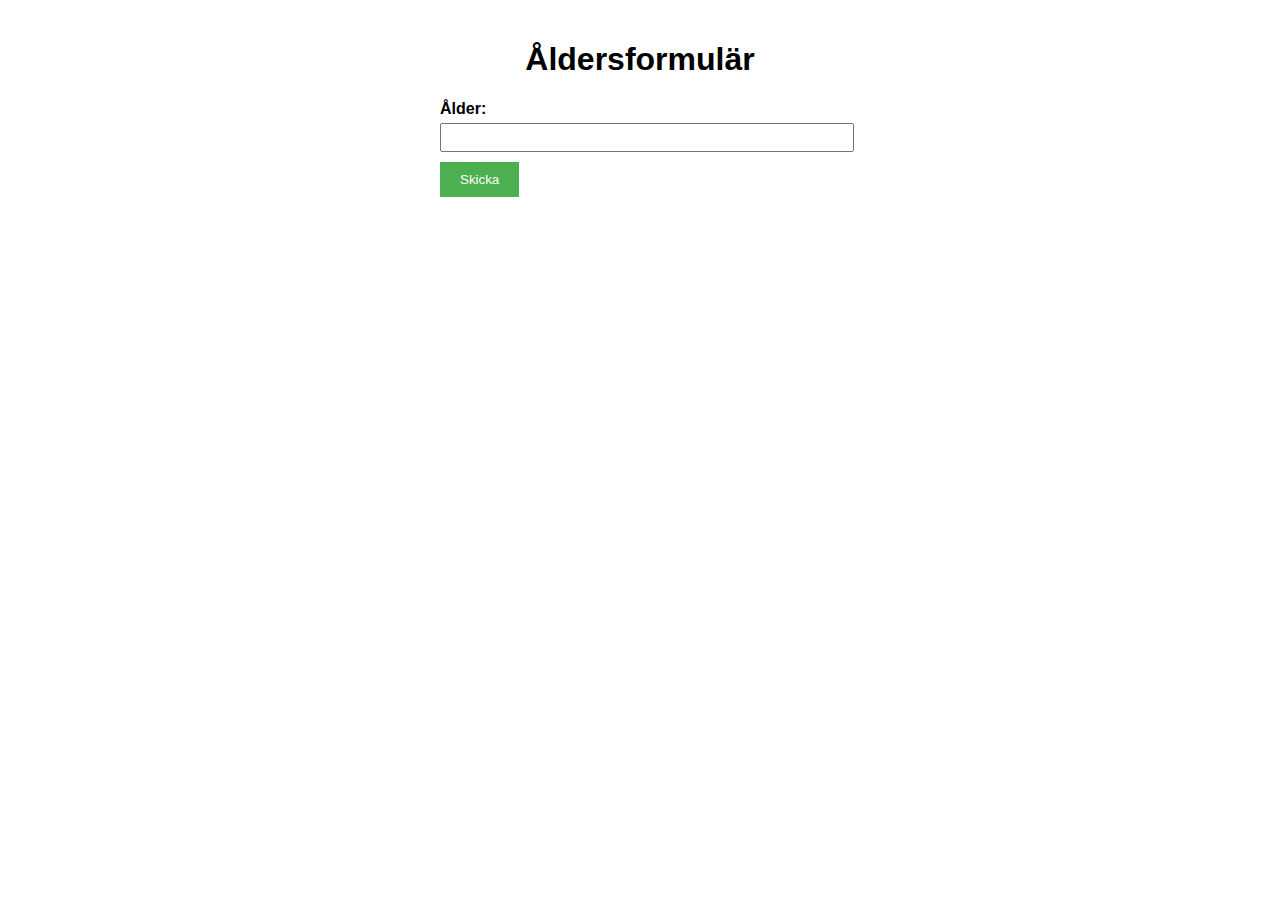
<file: age form/index.html>
<!DOCTYPE html>
<html lang="en">
<head>
    <meta charset="UTF-8">
    <meta http-equiv="X-UA-Compatible" content="IE=edge">
    <meta name="viewport" content="width=device-width, initial-scale=1.0">
    <link rel="stylesheet" href="styles.css">
    <title>Document</title>
</head>
<body>
    <h1>Åldersformulär</h1>
    <form>
      <label for="age">Ålder:</label>
      <input type="number" id="age" required>
      <button type="button" onclick="showMessage()">Skicka</button>
    </form>
    <div id="message"></div>
    
    <script src="script.js"></script>
  </body>
</html>
</file>
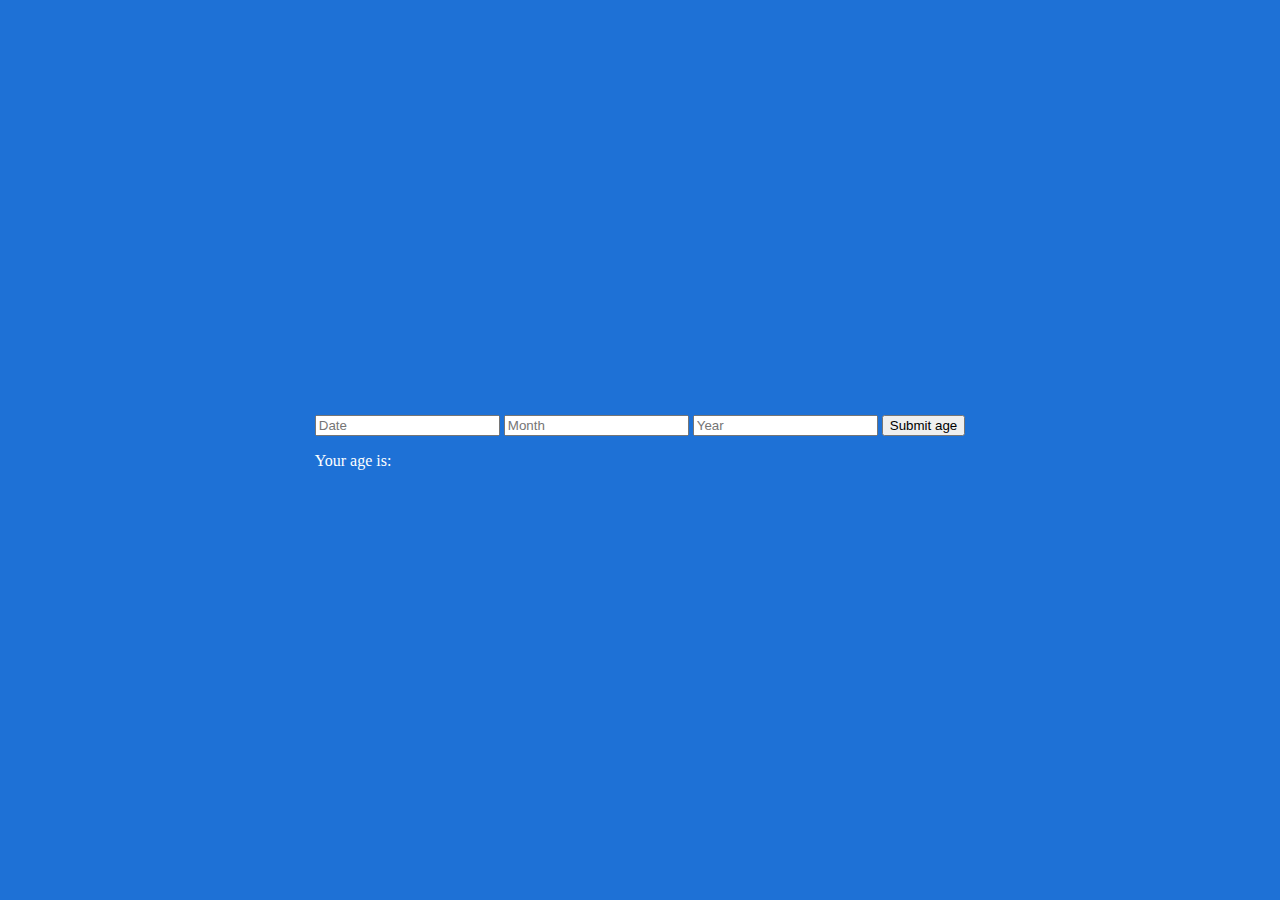
<file: age-calculator/index.html>
<!DOCTYPE html>
<html lang="en">
<head>
    <meta charset="UTF-8">
    <meta http-equiv="X-UA-Compatible" content="IE=edge">
    <meta name="viewport" content="width=device-width, initial-scale=1.0">
    <link rel="stylesheet" href="styles.css">
    <title>Document</title>
</head>
<body>
    <main id="main">
        <form id="form">
            <input id="date" type="number" placeholder="Date">
            <input id="month" type="number" placeholder="Month">
            <input id="year" type="number" placeholder="Year">
            <button type="submit">Submit age</button>
            <p>Your age is: <span id="age-span"></span></p>
        </form>
    </main>

    <script src="script.js"></script>
</body>
</html>
</file>
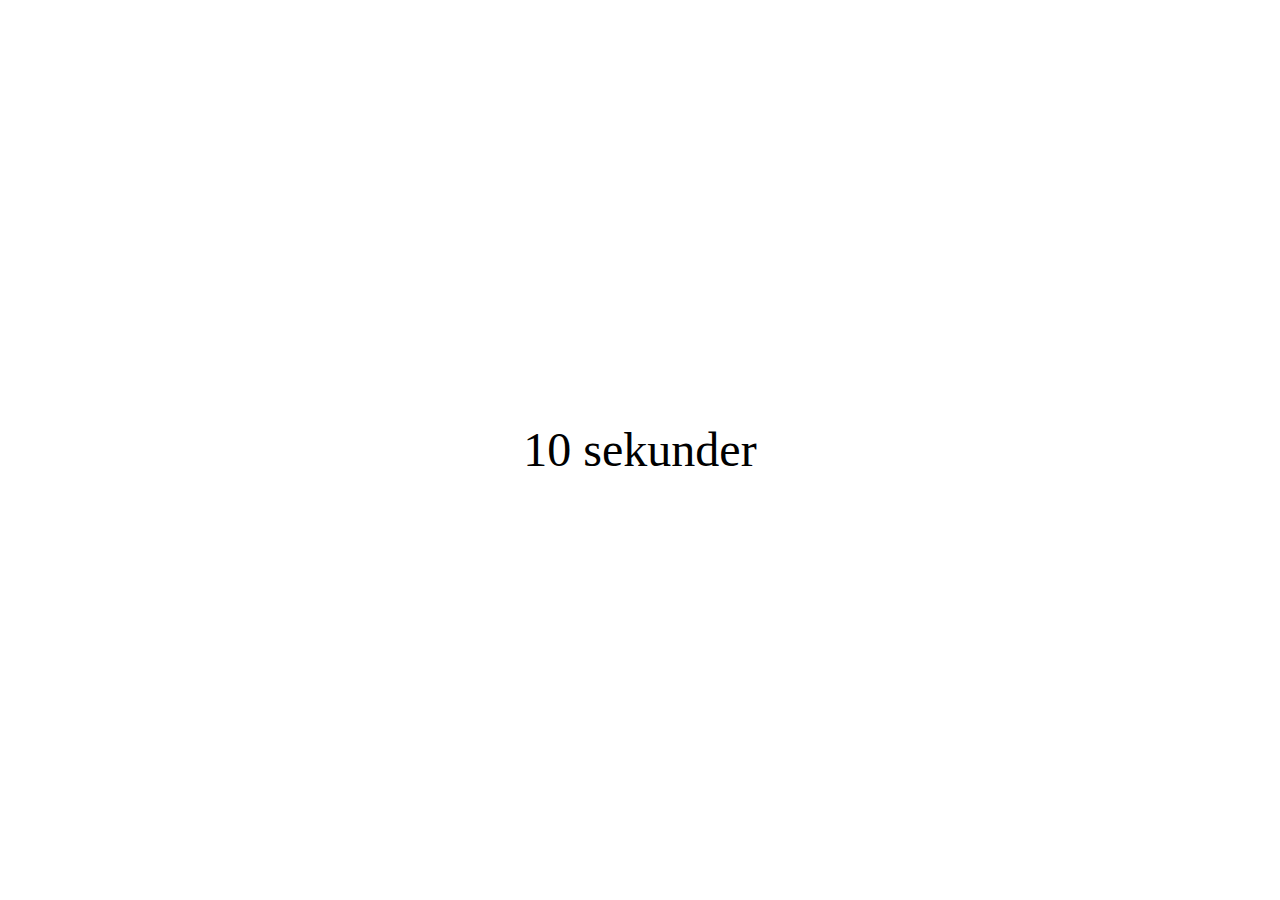
<file: countdown-from-10/index.html>
<!DOCTYPE html>
<html lang="en">
<head>
    <meta charset="UTF-8">
    <meta http-equiv="X-UA-Compatible" content="IE=edge">
    <meta name="viewport" content="width=device-width, initial-scale=1.0">
    <link rel="stylesheet" href="styles.css">
    <title>Countdown</title>
</head>
<body>
    <p>
        <span id="seconds">10</span>
        <span id="text">sekunder</span>
    </p>
    <script src="./script.js"></script>
</body>
</html>
</file>
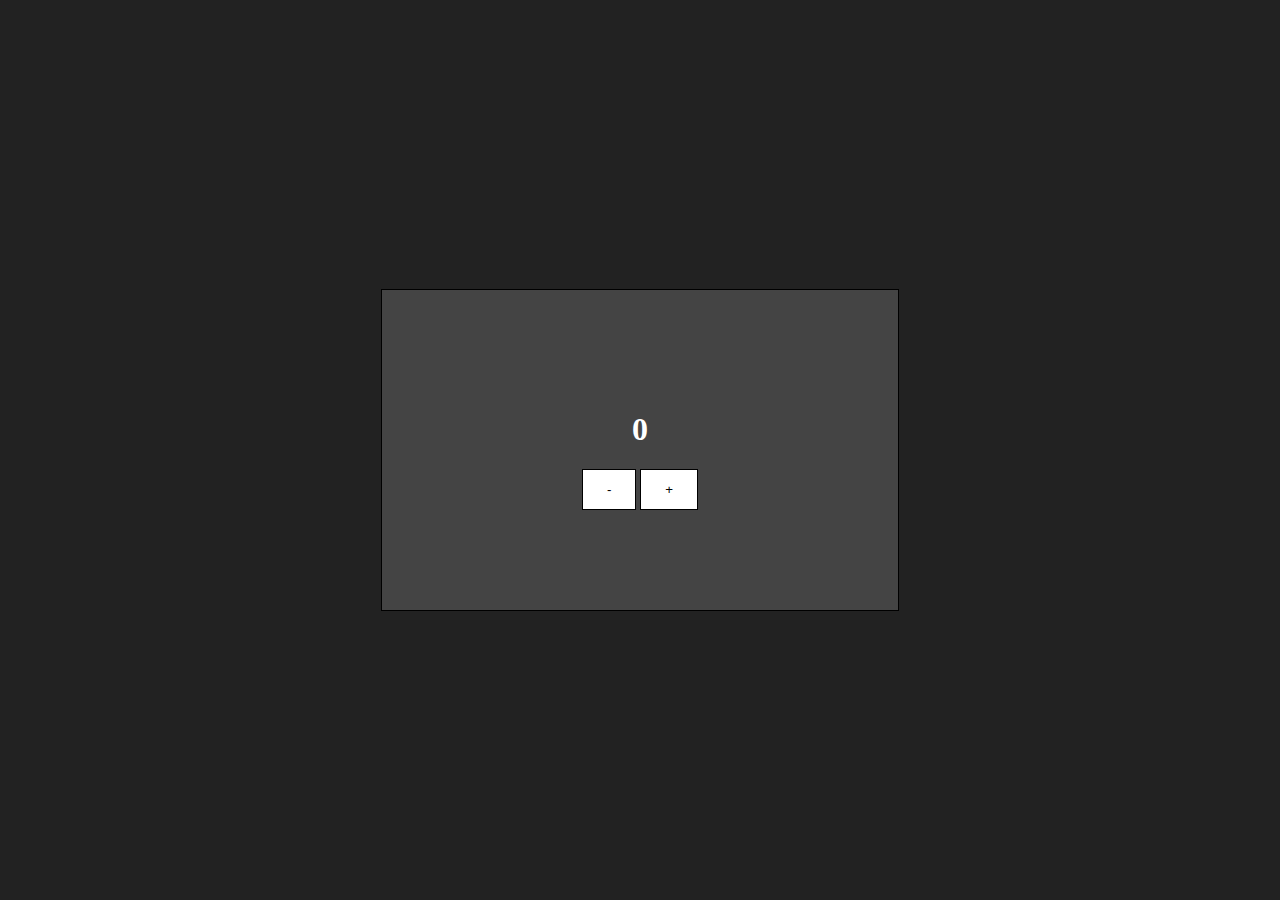
<file: Local Storage Counter/index.html>
<!DOCTYPE html>
<html lang="en">
<head>
    <meta charset="UTF-8">
    <meta http-equiv="X-UA-Compatible" content="IE=edge">
    <meta name="viewport" content="width=device-width, initial-scale=1.0">
    <title>Local Storage Counter</title>
    <link rel="stylesheet" href="styles.css">
</head>
<body>
    <div id="container">
        <h1 id="count">0</h1>
        <div id="button-container">
            <button id="minus">-</button>
            <button id="plus">+</button>
        </div>
    </div>

    <script src="script.js"></script>
</body>
</html>
</file>
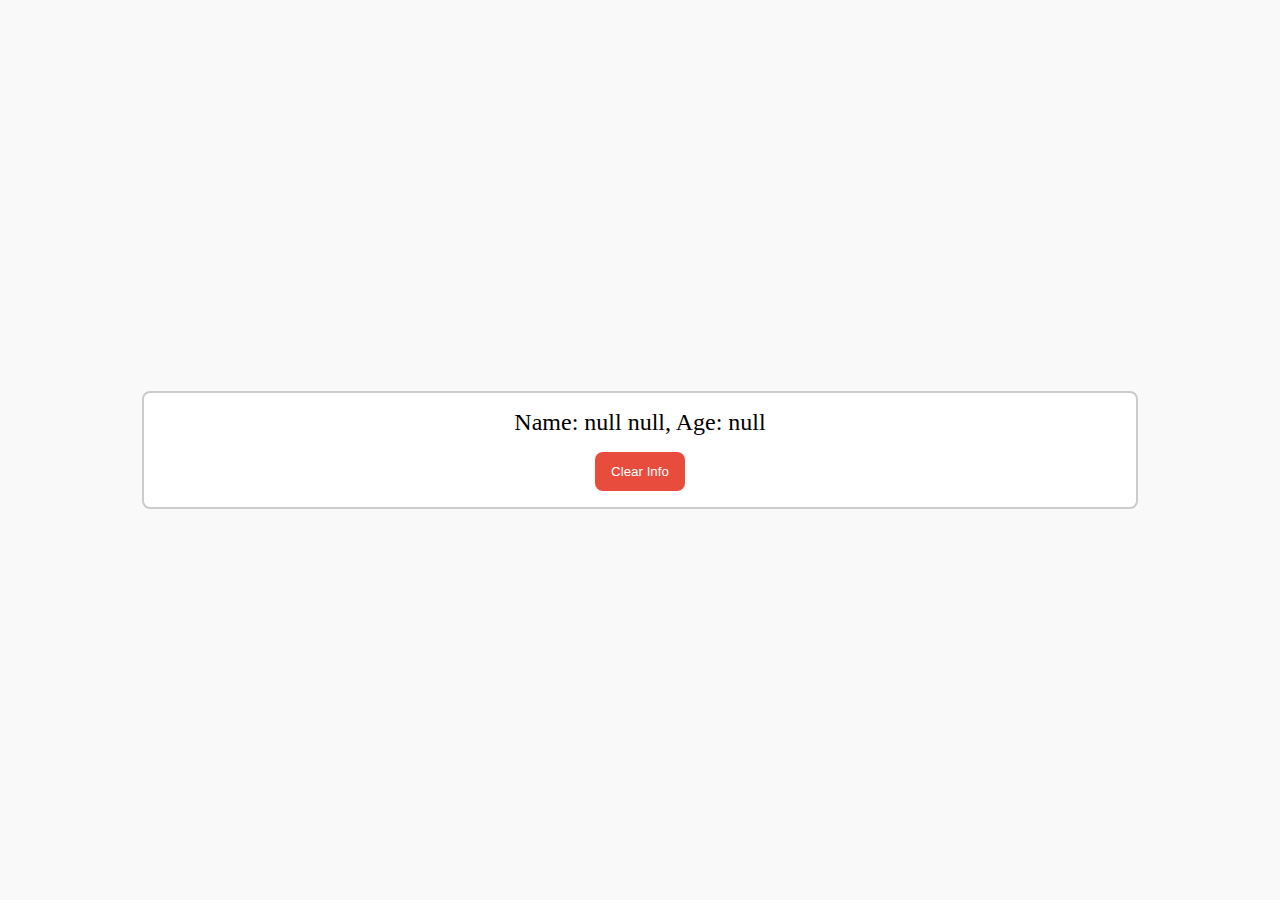
<file: name-prompter/index.html>
<!DOCTYPE html>
<html>
  <head>
    <title>Name Prompter</title>
    <link rel="stylesheet" type="text/css" href="styles.css">
  </head>
  <body>
    <div id="container">
      <div id="info"></div>
      <button id="clear-button">Clear Info</button>
    </div>

    <script src="script.js"></script>
  </body>
</html>
</file>
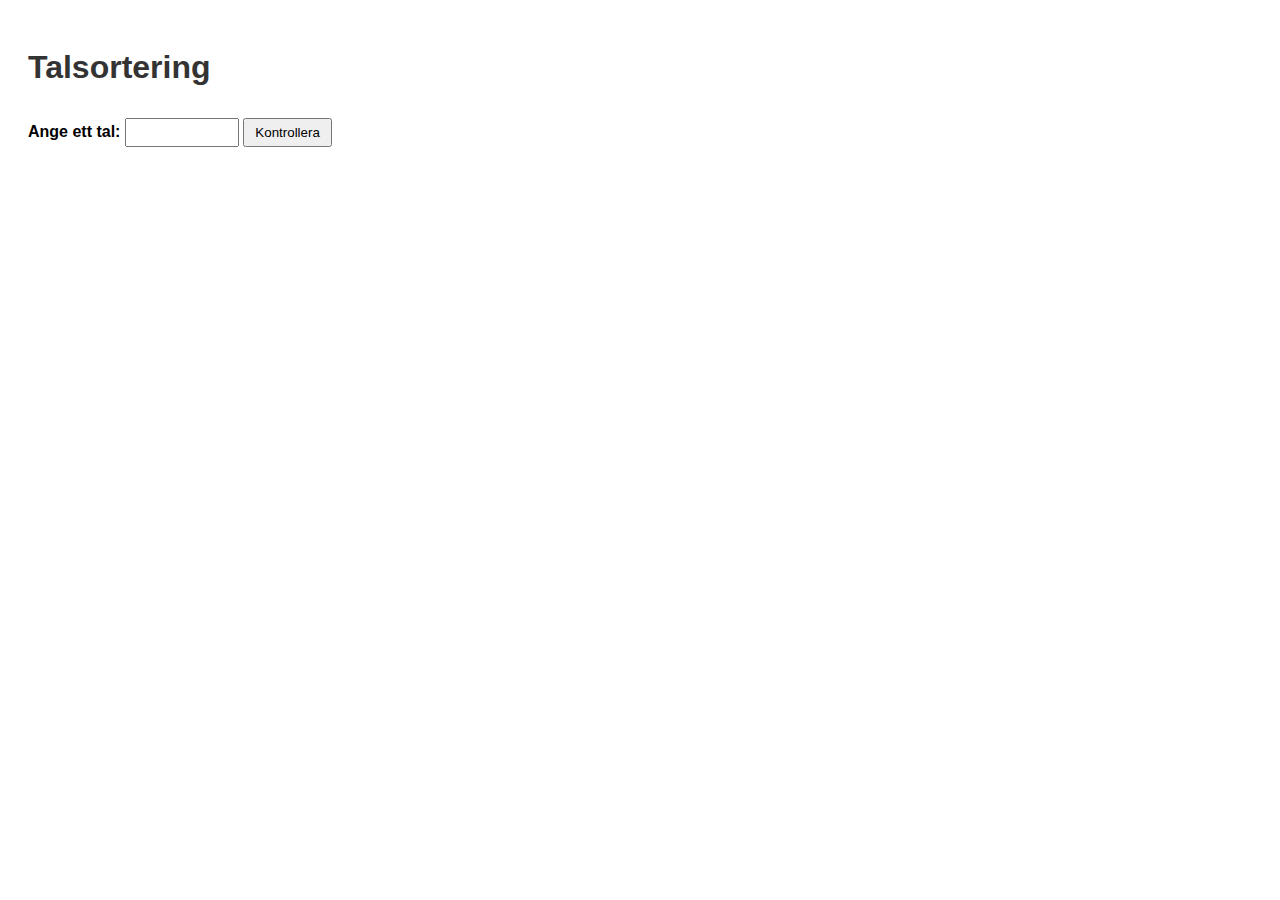
<file: positive negative or 0/index.html>
<!DOCTYPE html>
<html lang="en">
<head>
    <meta charset="UTF-8">
    <meta http-equiv="X-UA-Compatible" content="IE=edge">
    <meta name="viewport" content="width=device-width, initial-scale=1.0">
    <link rel="stylesheet" href="styles.css">
    <title>Document</title>
</head>
<body>
    <h1>Talsortering</h1>
    <label for="number">Ange ett tal:</label>
    <input type="number" id="number">
    <button onclick="checkNumber()">Kontrollera</button>
    <p id="result"></p>
  
    <script src="script.js"></script>
  </body>
</html>
</file>
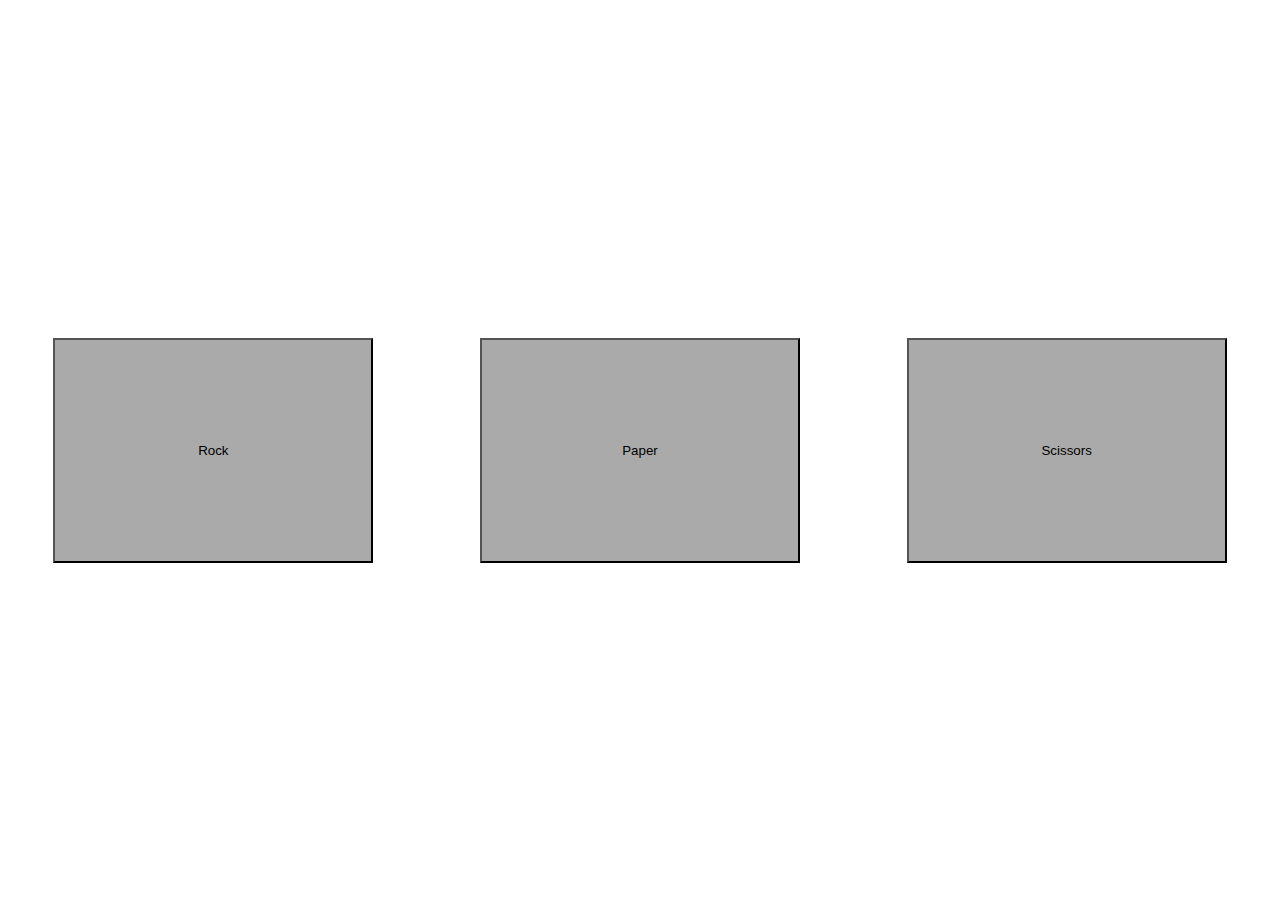
<file: rock-paper-scissors/index.html>
<!DOCTYPE html>
<html lang="en">
<head>
    <meta charset="UTF-8">
    <meta http-equiv="X-UA-Compatible" content="IE=edge">
    <meta name="viewport" content="width=device-width, initial-scale=1.0">
    <link rel="stylesheet" href="styles.css">
    <title>Document</title>
</head>
<body>
    <main>
        <div id="button-container">
            <button onclick="chooseRock()">Rock</button>
            <button id="paper" onclick="choosePaper()">Paper</button>
            <button onclick="chooseScissors()">Scissors</button>    
        </div>
        <button id="play-again"><span id="result"></span> click to play again</button>
    </main>
    
    <script src="./script.js"></script>
</body>
</html>
</file>
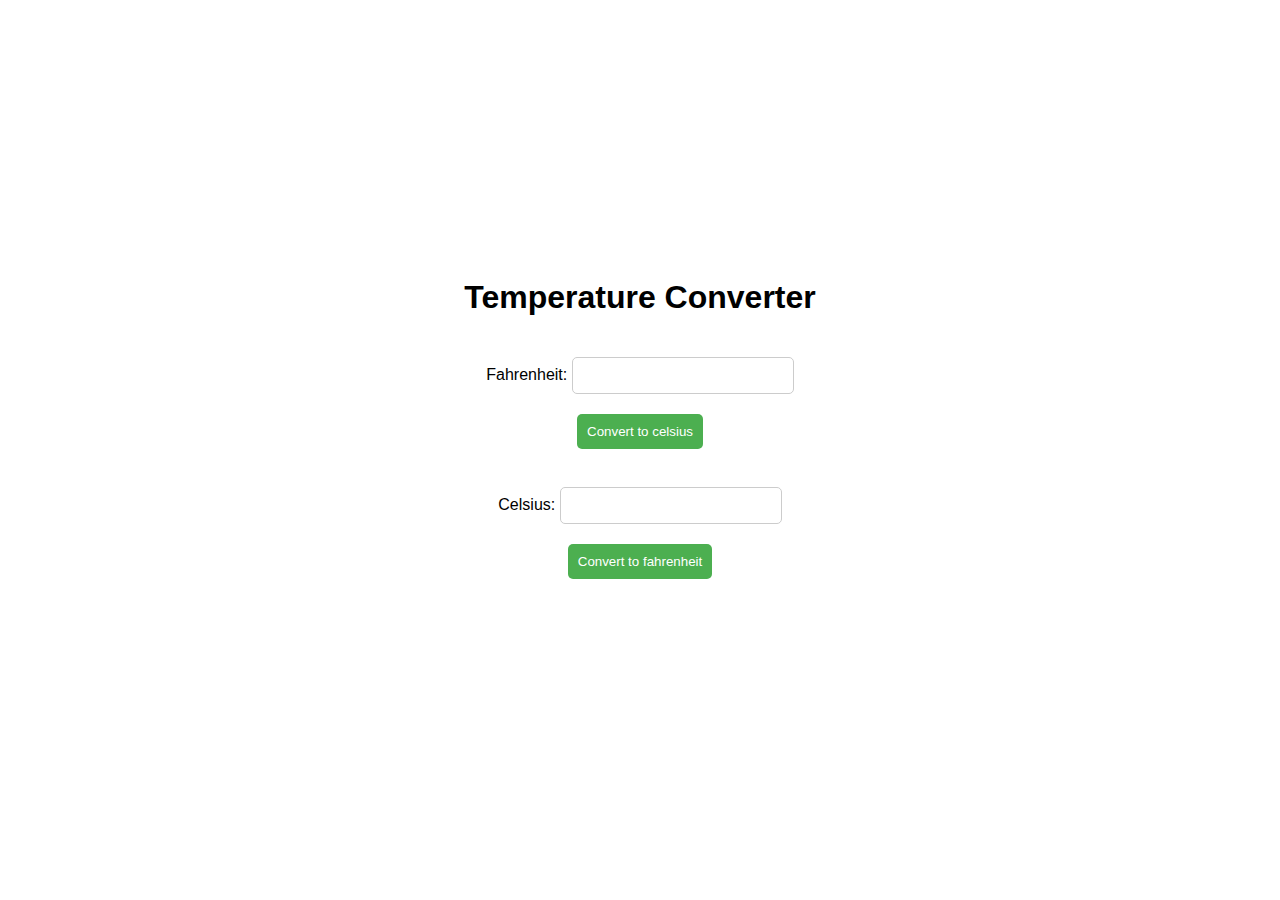
<file: temperature-converter/index.html>
<!DOCTYPE html>
<html>
  <head>
    <meta charset="UTF-8">
    <meta http-equiv="X-UA-Compatible" content="IE=edge">
    <meta name="viewport" content="width=device-width, initial-scale=1.0">
    <title>Temperaturkonverterare</title>
    <link rel="stylesheet" href="styles.css">
  </head>
  <body>
    <h1>Temperature Converter</h1>
    <label>
      Fahrenheit:
      <input type="number" id="fahrenheit-input" />
    </label>
    <button onclick="convertToCelsius()">Convert to celsius</button>
    <br />
    <label>
      Celsius:
      <input type="number" id="celsius-input" />
    </label>
    <button onclick="convertToFahrenheit()">Convert to fahrenheit</button>
    <br />
    <p id="result"></p>

    <script src="script.js"></script>
  </body>
</html>
</file>
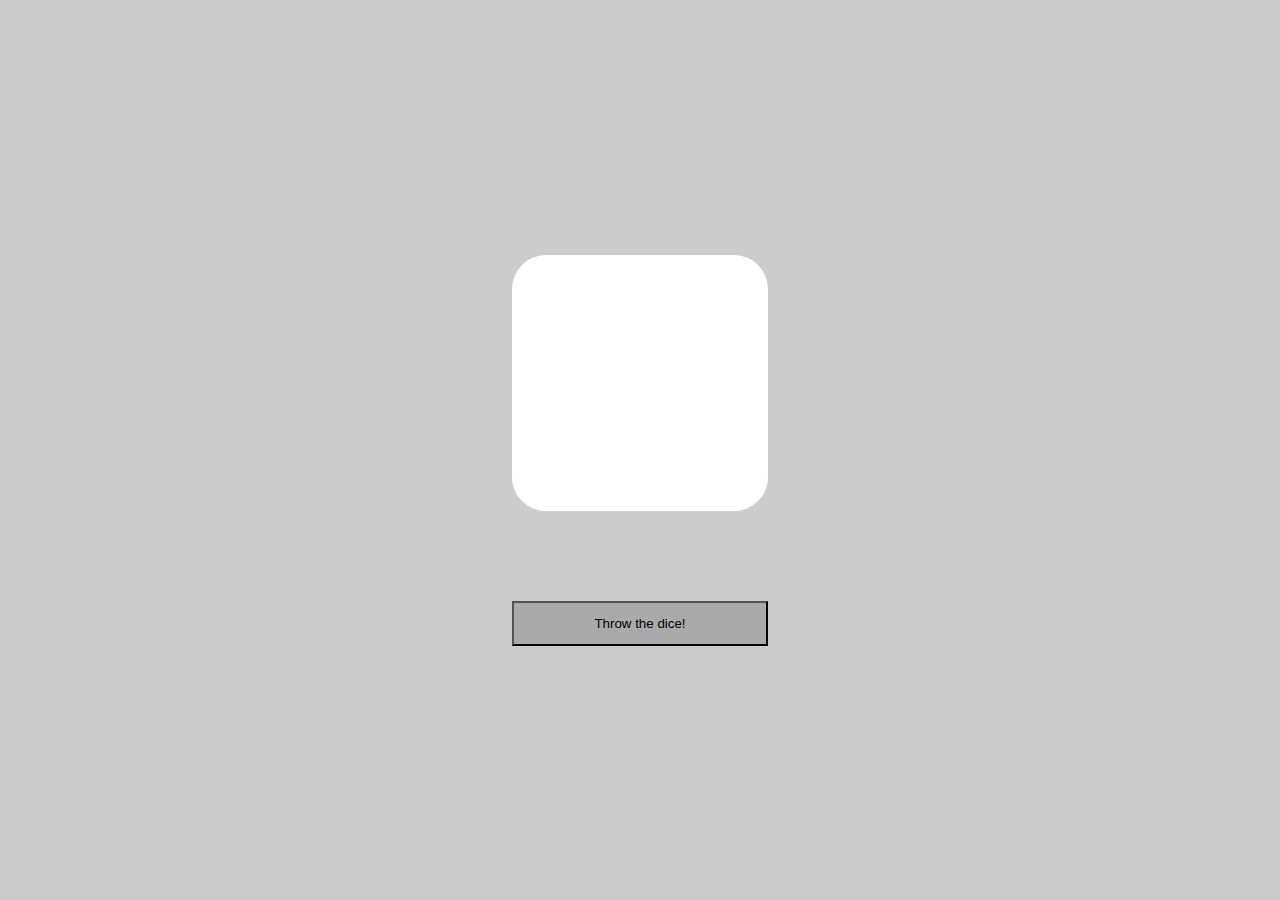
<file: throw-dice/index.html>
<!DOCTYPE html>
<html lang="en">
<head>
    <meta charset="UTF-8">
    <meta http-equiv="X-UA-Compatible" content="IE=edge">
    <meta name="viewport" content="width=device-width, initial-scale=1.0">
    <link rel="stylesheet" href="styles.css">
    <title>Document</title>
</head>
<body>
    <div id="dice">
        
    </div>
    <button id="button" onclick="pickRandom()">Throw the dice!</button>
    <script src="./script.js"></script>
</body>
</html>
</file>
<file: age form/styles.css>
body {
    font-family: Arial, sans-serif;
    max-width: 400px;
    margin: 0 auto;
    padding: 20px;
  }
  
  h1 {
    text-align: center;
  }
  
  form {
    margin-top: 20px;
  }
  
  label {
    display: block;
    margin-bottom: 5px;
    font-weight: bold;
  }
  
  input[type="number"] {
    width: 100%;
    padding: 5px;
    margin-bottom: 10px;
  }
  
  button {
    padding: 10px 20px;
    background-color: #4CAF50;
    color: white;
    border: none;
    cursor: pointer;
  }
  
  #message {
    margin-top: 20px;
    font-weight: bold;
  }
</file>
<file: age-calculator/styles.css>
body {
    width: 100vw;
    height: 100vh;
    background-color: rgb(30, 113, 214);
    margin: 0;
    color: white;
}

#main {
    width: 100vw;
    height: 100vh;
    display: flex;
    justify-content: center;
    align-items: center;
}
</file>
<file: countdown-from-10/styles.css>
body {
    height: 98vh;
    display: flex;
    justify-content: center;
    align-items: center;
    font-size: 3rem;
}
</file>
<file: Local Storage Counter/styles.css>
body {
    width: 100vw;
    height: 100vh;
    margin: 0;
    display: flex;
    justify-content: center;
    align-items: center;
    background-color: #222;
}

#container {
    border: 1px solid black;
    display: flex;
    flex-direction: column;
    justify-content: center;
    align-items: center;
    padding: 100px 200px;
    background-color: #444;
}

button {
    background-color: white;
    border: 1px solid black;
    padding: 12px 24px;
}

h1 {
    color: white;
}
</file>
<file: name-prompter/styles.css>
body {
    height: 100vh;
    margin: 0;
    display: flex;
    justify-content: center;
    align-items: center;
    background-color: #f9f9f9;
}

#container {
    width: 75%;
    text-align: center;
    font-size: 24px;
    padding: 16px;
    border: 2px solid #ccc;
    border-radius: 8px;
    background-color: #fff;
}

/* Ja hadd ChatGPT ti laga en snyggan knapp */
#clear-button {
    background-color: #e74c3c;
    color: #fff;
    border: none;
    border-radius: 8px;
    padding: 12px 16px;
    margin-top: 16px;
    cursor: pointer;
    transition: background-color 0.2s ease-in-out;
}

#clear-button:hover {
    background-color: #c0392b;
}
</file>
<file: positive negative or 0/styles.css>
body {
    font-family: Arial, sans-serif;
    padding: 20px;
  }
  
  h1 {
    color: #333;
  }
  
  label {
    font-weight: bold;
  }
  
  input[type="number"] {
    width: 100px;
    padding: 5px;
  }
  
  button {
    margin-top: 10px;
    padding: 5px 10px;
  }
  
  #result {
    margin-top: 20px;
    font-weight: bold;
  }
  
  .positive {
    color: green;
  }
  
  .negative {
    color: red;
  }
  
  .zero {
    color: blue;
  }
</file>
<file: rock-paper-scissors/styles.css>
* {
    margin: 0;
    padding: 0;
    box-sizing: border-box;
}

main {
    width: 100vw;
    height: 100vh;
}

button {
    width: 25%;
    height: 25%;
    margin: auto;
    background-color: #aaa;
}

button:active {
    background-color: #888;
}

#play-again {
    width: 100vw;
    height: 100vh;
    position: absolute;
    left: 0;
    top: 0;
    font-size: 3rem;
    display: none;
}

#button-container {
    width: 100%;
    height: 100%;
    display: flex;
    justify-content: center;
    align-items: center;
}
</file>
<file: temperature-converter/styles.css>
body {
    font-family: Arial, sans-serif;
    margin: 0;
    padding: 0;
    display: flex;
    flex-direction: column;
    justify-content: center;
    align-items: center;
    height: 100vh;
  }
  
  h1 {
    text-align: center;
    margin-top: 20px;
  }
  
  label {
    display: block;
    margin-top: 20px;
    text-align: center;
  }
  
  input {
    padding: 10px;
    border: 1px solid #ccc;
    border-radius: 5px;
    width: 200px;
  }
  
  button {
    background-color: #4CAF50;
    color: white;
    padding: 10px;
    border: none;
    border-radius: 5px;
    margin-top: 20px;
    cursor: pointer;
    transition: background-color 0.3s ease-in-out;
  }
  
  button:hover {
    background-color: #3e8e41;
  }
  
  p {
    font-size: 24px;
    margin-top: 20px;
    text-align: center;
  }
</file>
<file: throw-dice/styles.css>
* {
    margin: 0;
    padding: 0;
    box-sizing: border-box;
}

body {
    height: 100vh;
    width: 100vw;
    display: flex;
    flex-direction: column;
    justify-content: center;
    align-items: center;
    background-color: #ccc;
}

#dice {
    height: 20vw;
    width: 20vw;
    background-color: white;
    border-radius: 34px;
}

#button {
    margin-top: 10vh;
    width: 20vw;
    height: 5vh;
    background-color: #aaa;
}

#button:active {
    background-color: #999;
}
</file>
